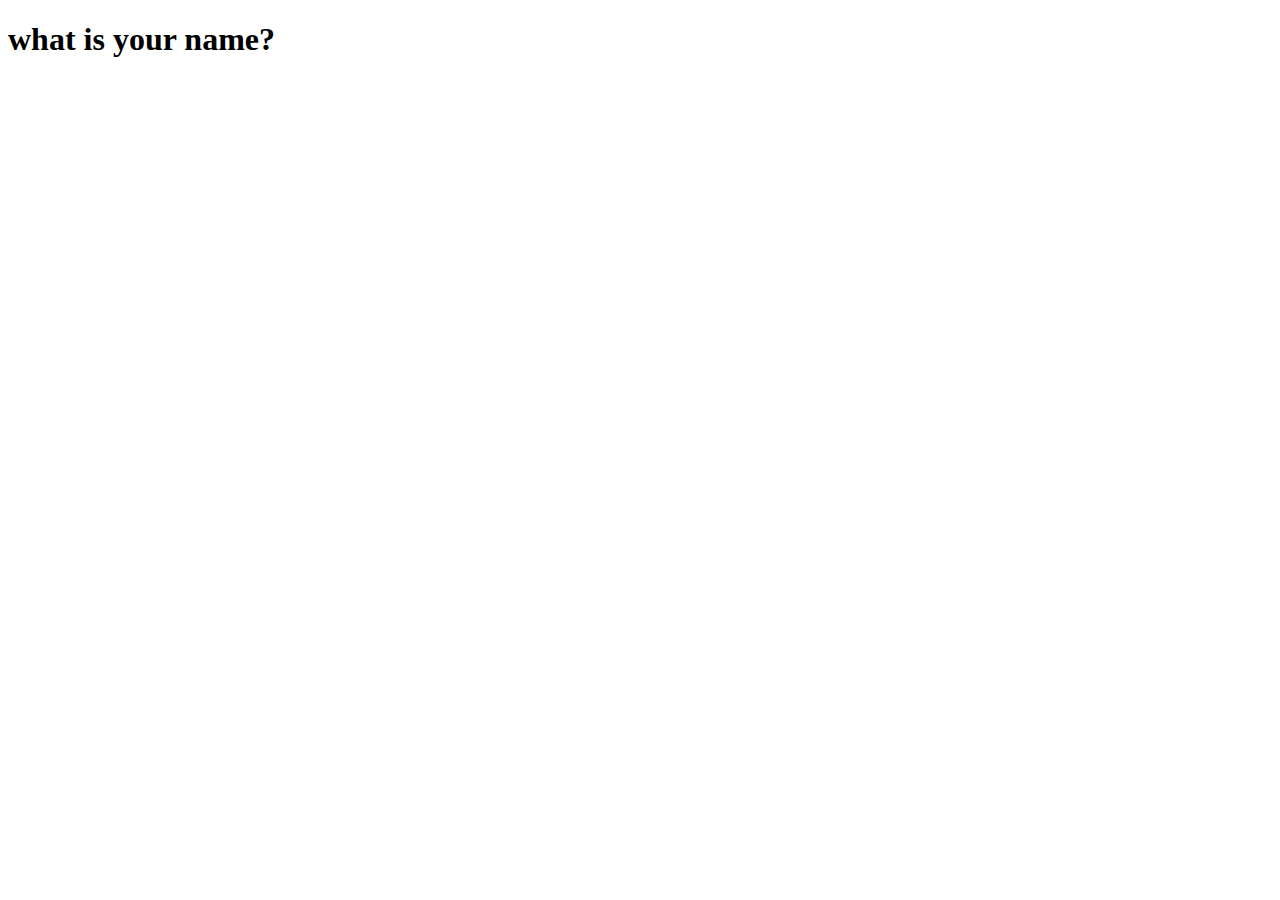
<file: template/Register.html>
<!DOCTYPE html>
<html lang="en">
<head>
    <meta charset="UTF-8">
    <meta name="viewport" content="width=device-width, initial-scale=1.0">
    <title>Myapp</title>
</head>
<body>
    <h1>what is your name?</h1>
</body>
</html>
</file>
